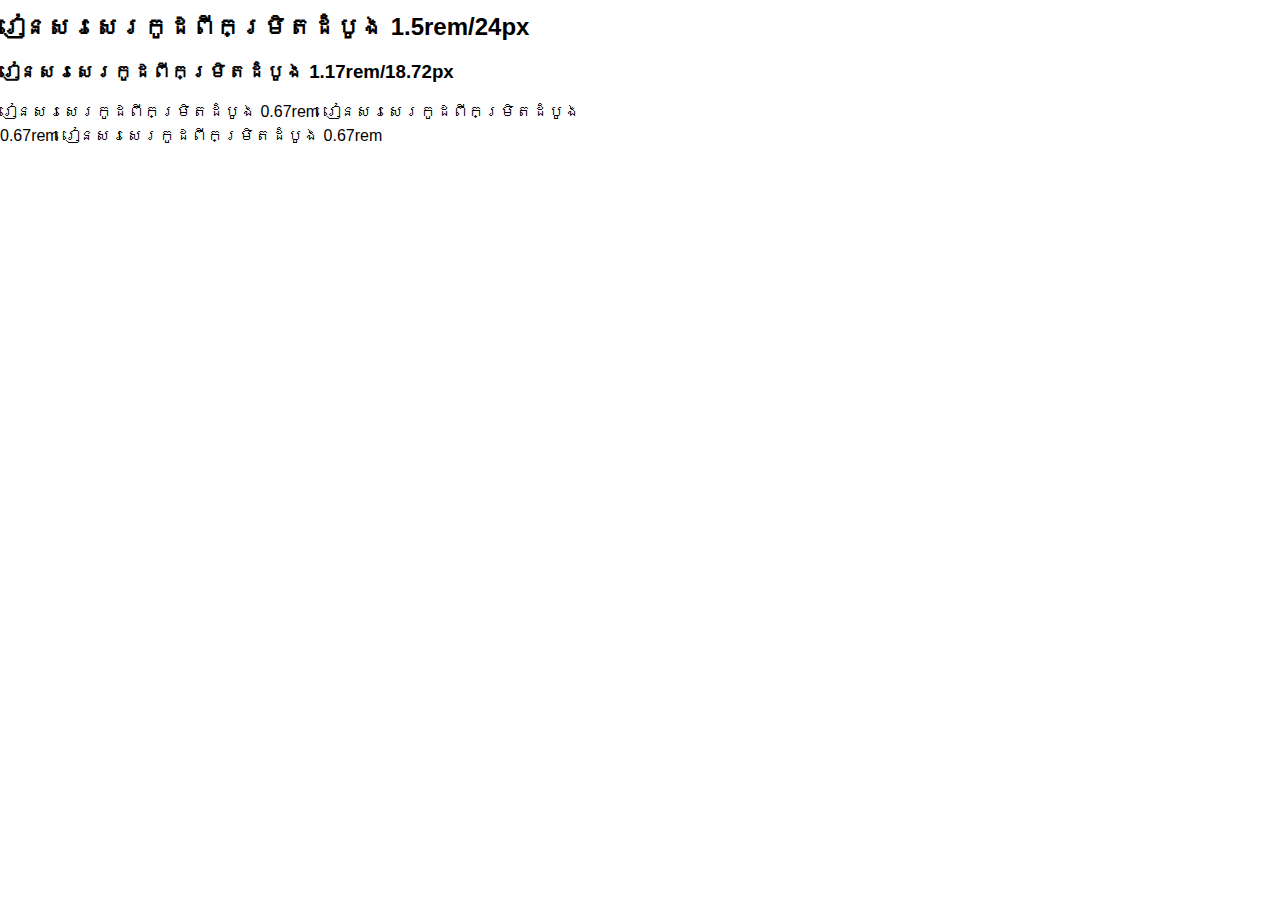
<file: test.html>
<!DOCTYPE html>
<html lang="en">
<head>
    <meta charset="UTF-8">
    <meta name="viewport" content="width=device-width, initial-scale=1.0">
    <title>Document</title>
    <style>
        *,
        *::before,
        *::after {
            margin: 0;
            padding: 0;
            box-sizing: border-box;
        }
        @media (prefers-reduced-motion: no-preference) {
        :root {
            scroll-behavior: smooth;
        }
        }
        body {
            width: 600px;
        font-family: Arial, Helvetica, sans-serif;
        }
        h1{
            font-size: 32px;
            margin-block-start: 10.72px; 
            margin-block-end: 10.72px; /* 10.72px */
            font-weight: 600;
            line-height: 48px;
        }
        h2{
            font-size: 24px;
            margin-block-start: 9.296px;
            margin-block-end: 9.296px; /* 13.28px/70% */
            font-weight: 600;
            line-height: 36px;
        }
        h3{
            font-size: 18.72px;
            margin-block-start: 11.2px;
            margin-block-end: 11.2px; /* 16px/70% */
            font-weight: 600;
            line-height: 32px;
        }
        p{
            font-size: 16px;
            margin-block-start: 11.2px;
            margin-block-end: 11.2px; /* 16/70% */
            font-weight: 400;
            line-height: 24px;
        }
        @media (max-width: 768px) {
            /* h1{
                font-size: 24px;
                line-height: 36px;
            } */
            /* h2{
                font-size: 18.72px;
                line-height: 32px;
            } */
            /* h3{
                font-size: 16px;
                line-height: 24px;
            } */
        }
    </style>
</head>
<body>
    <!-- <h1>រៀនសរសេរកូដពីកម្រិតដំបូង 2rem/32px</h1> -->
    <h2>រៀនសរសេរកូដពីកម្រិតដំបូង 1.5rem/24px</h2>
    <h3>រៀនសរសេរកូដពីកម្រិតដំបូង 1.17rem/18.72px </h3>
    <!-- <h4>រៀនសរសេរកូដពីកម្រិតដំបូង 1rem/16px</h4> -->
    <!-- <h5>រៀនសរសេរកូដពីកម្រិតដំបូង 0.83rem</h5>
    <h6>រៀនសរសេរកូដពីកម្រិតដំបូង 0.67rem</h6> -->
    <p>រៀនសរសេរកូដពីកម្រិតដំបូង 0.67rem រៀនសរសេរកូដពីកម្រិតដំបូង 0.67rem រៀនសរសេរកូដពីកម្រិតដំបូង 0.67rem</p>
</body>
</html>
</file>
